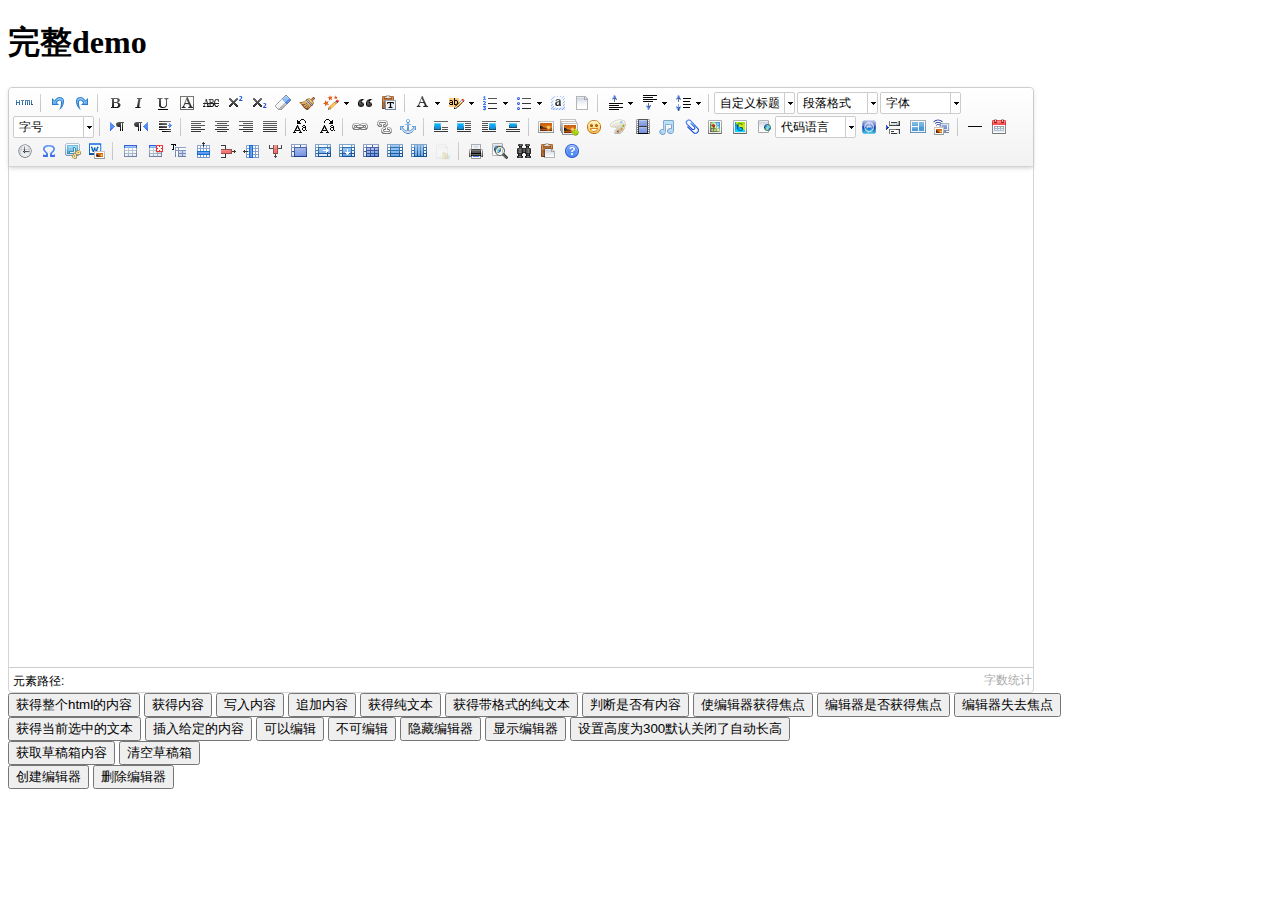
<file: libs/ueditor/index.html>
<!DOCTYPE HTML PUBLIC "-//W3C//DTD HTML 4.01 Transitional//EN"
        "http://www.w3.org/TR/html4/loose.dtd">
<html>
<head>
    <title>完整demo</title>
    <meta http-equiv="Content-Type" content="text/html;charset=utf-8"/>
    <script type="text/javascript" charset="utf-8" src="ueditor.config.js"></script>
    <script type="text/javascript" charset="utf-8" src="ueditor.all.min.js"> </script>
    <!--建议手动加在语言，避免在ie下有时因为加载语言失败导致编辑器加载失败-->
    <!--这里加载的语言文件会覆盖你在配置项目里添加的语言类型，比如你在配置项目里配置的是英文，这里加载的中文，那最后就是中文-->
    <script type="text/javascript" charset="utf-8" src="lang/zh-cn/zh-cn.js"></script>

    <style type="text/css">
        div{
            width:100%;
        }
    </style>
</head>
<body>
<div>
    <h1>完整demo</h1>
    <script id="editor" type="text/plain" style="width:1024px;height:500px;"></script>
</div>
<div id="btns">
    <div>
        <button onclick="getAllHtml()">获得整个html的内容</button>
        <button onclick="getContent()">获得内容</button>
        <button onclick="setContent()">写入内容</button>
        <button onclick="setContent(true)">追加内容</button>
        <button onclick="getContentTxt()">获得纯文本</button>
        <button onclick="getPlainTxt()">获得带格式的纯文本</button>
        <button onclick="hasContent()">判断是否有内容</button>
        <button onclick="setFocus()">使编辑器获得焦点</button>
        <button onmousedown="isFocus(event)">编辑器是否获得焦点</button>
        <button onmousedown="setblur(event)" >编辑器失去焦点</button>

    </div>
    <div>
        <button onclick="getText()">获得当前选中的文本</button>
        <button onclick="insertHtml()">插入给定的内容</button>
        <button id="enable" onclick="setEnabled()">可以编辑</button>
        <button onclick="setDisabled()">不可编辑</button>
        <button onclick=" UE.getEditor('editor').setHide()">隐藏编辑器</button>
        <button onclick=" UE.getEditor('editor').setShow()">显示编辑器</button>
        <button onclick=" UE.getEditor('editor').setHeight(300)">设置高度为300默认关闭了自动长高</button>
    </div>

    <div>
        <button onclick="getLocalData()" >获取草稿箱内容</button>
        <button onclick="clearLocalData()" >清空草稿箱</button>
    </div>

</div>
<div>
    <button onclick="createEditor()">
    创建编辑器</button>
    <button onclick="deleteEditor()">
    删除编辑器</button>
</div>

<script type="text/javascript">

    //实例化编辑器
    //建议使用工厂方法getEditor创建和引用编辑器实例，如果在某个闭包下引用该编辑器，直接调用UE.getEditor('editor')就能拿到相关的实例
    var ue = UE.getEditor('editor');


    function isFocus(e){
        alert(UE.getEditor('editor').isFocus());
        UE.dom.domUtils.preventDefault(e)
    }
    function setblur(e){
        UE.getEditor('editor').blur();
        UE.dom.domUtils.preventDefault(e)
    }
    function insertHtml() {
        var value = prompt('插入html代码', '');
        UE.getEditor('editor').execCommand('insertHtml', value)
    }
    function createEditor() {
        enableBtn();
        UE.getEditor('editor');
    }
    function getAllHtml() {
        alert(UE.getEditor('editor').getAllHtml())
    }
    function getContent() {
        var arr = [];
        arr.push("使用editor.getContent()方法可以获得编辑器的内容");
        arr.push("内容为：");
        arr.push(UE.getEditor('editor').getContent());
        alert(arr.join("\n"));
    }
    function getPlainTxt() {
        var arr = [];
        arr.push("使用editor.getPlainTxt()方法可以获得编辑器的带格式的纯文本内容");
        arr.push("内容为：");
        arr.push(UE.getEditor('editor').getPlainTxt());
        alert(arr.join('\n'))
    }
    function setContent(isAppendTo) {
        var arr = [];
        arr.push("使用editor.setContent('欢迎使用ueditor')方法可以设置编辑器的内容");
        UE.getEditor('editor').setContent('欢迎使用ueditor', isAppendTo);
        alert(arr.join("\n"));
    }
    function setDisabled() {
        UE.getEditor('editor').setDisabled('fullscreen');
        disableBtn("enable");
    }

    function setEnabled() {
        UE.getEditor('editor').setEnabled();
        enableBtn();
    }

    function getText() {
        //当你点击按钮时编辑区域已经失去了焦点，如果直接用getText将不会得到内容，所以要在选回来，然后取得内容
        var range = UE.getEditor('editor').selection.getRange();
        range.select();
        var txt = UE.getEditor('editor').selection.getText();
        alert(txt)
    }

    function getContentTxt() {
        var arr = [];
        arr.push("使用editor.getContentTxt()方法可以获得编辑器的纯文本内容");
        arr.push("编辑器的纯文本内容为：");
        arr.push(UE.getEditor('editor').getContentTxt());
        alert(arr.join("\n"));
    }
    function hasContent() {
        var arr = [];
        arr.push("使用editor.hasContents()方法判断编辑器里是否有内容");
        arr.push("判断结果为：");
        arr.push(UE.getEditor('editor').hasContents());
        alert(arr.join("\n"));
    }
    function setFocus() {
        UE.getEditor('editor').focus();
    }
    function deleteEditor() {
        disableBtn();
        UE.getEditor('editor').destroy();
    }
    function disableBtn(str) {
        var div = document.getElementById('btns');
        var btns = UE.dom.domUtils.getElementsByTagName(div, "button");
        for (var i = 0, btn; btn = btns[i++];) {
            if (btn.id == str) {
                UE.dom.domUtils.removeAttributes(btn, ["disabled"]);
            } else {
                btn.setAttribute("disabled", "true");
            }
        }
    }
    function enableBtn() {
        var div = document.getElementById('btns');
        var btns = UE.dom.domUtils.getElementsByTagName(div, "button");
        for (var i = 0, btn; btn = btns[i++];) {
            UE.dom.domUtils.removeAttributes(btn, ["disabled"]);
        }
    }

    function getLocalData () {
        alert(UE.getEditor('editor').execCommand( "getlocaldata" ));
    }

    function clearLocalData () {
        UE.getEditor('editor').execCommand( "clearlocaldata" );
        alert("已清空草稿箱")
    }
</script>
</body>
</html>
</file>
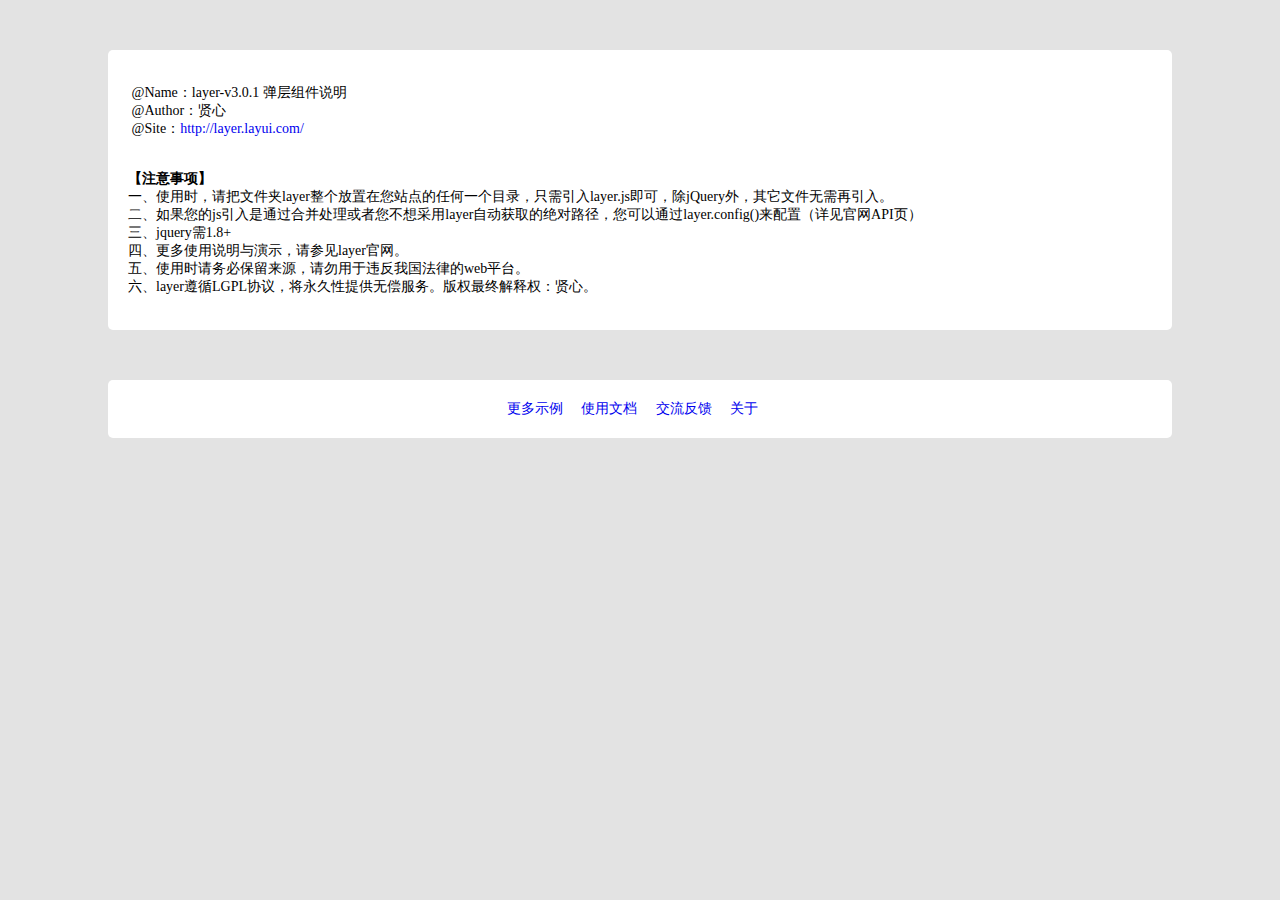
<file: libs/layer/test/demo.html>
﻿

<!DOCTYPE html>
<html>
<head>
  <meta charset="utf-8">
  <title>layer-更懂你的web弹窗解决方案</title>
  <script src="http://lib.sinaapp.com/js/jquery/1.9.1/jquery-1.9.1.min.js"></script>
  <script src="../build/layer.js"></script>

  <style>
  html{background-color:#E3E3E3; font-size:14px; color:#000; font-family:'微软雅黑'}
  a,a:hover{ text-decoration:none;}
  pre{font-family:'微软雅黑'}
  .box{padding:20px; background-color:#fff; margin:50px 100px; border-radius:5px;}
  .box a{padding-right:15px;}
  #about_hide{display:none}
  .layer_text{background-color:#fff; padding:20px;}
  .layer_text p{margin-bottom: 10px; text-indent: 2em; line-height: 23px;}
  .button{display:inline-block; *display:inline; *zoom:1; line-height:30px; padding:0 20px; background-color:#56B4DC; color:#fff; font-size:14px; border-radius:3px; cursor:pointer; font-weight:normal;}
  .photos-demo img{width:200px;}
  </style>
</head>
<body>
<div class="box">
<pre>
 @Name：layer-v<script>document.write(layer.v)</script> 弹层组件说明
 @Author：贤心
 @Site：<a href="http://layer.layui.com/"  target="_blank">http://layer.layui.com/</a>


<strong>【注意事项】</strong>
一、使用时，请把文件夹layer整个放置在您站点的任何一个目录，只需引入layer.js即可，除jQuery外，其它文件无需再引入。
二、如果您的js引入是通过合并处理或者您不想采用layer自动获取的绝对路径，您可以通过layer.config()来配置（详见官网API页）
三、jquery需1.8+
四、更多使用说明与演示，请参见layer官网。
五、使用时请务必保留来源，请勿用于违反我国法律的web平台。
六、layer遵循LGPL协议，将永久性提供无偿服务。版权最终解释权：贤心。
</pre>
</div>

<div class="box" style="text-align:center">
  <a href="http://layer.layui.com/" target="_blank">更多示例</a>
  <a href="http://www.layui.com/doc/modules/layer.html" target="_blank">使用文档</a>
  <a href="http://fly.layui.com/" id="suggest">交流反馈</a>
  <a href="javascript:;" id="about">关于</a>
</div>

<script>
;!function(){


//页面一打开就执行，放入ready是为了layer所需配件（css、扩展模块）加载完毕
layer.ready(function(){ 
  //官网欢迎页
  layer.open({
    type: 2,
    title: 'layer弹层组件官网',
    fix: false,
    maxmin: true,
    shadeClose: true,
    area: ['1100px', '600px'],
    content: 'http://sentsin.com/jquery/layer/?form=local',
    end: function(){
      layer.tips('Hi', '#about', {tips: 1})
    }
  });
});

//关于
$('#about').on('click', function(){
  layer.alert(layer.v + ' - 贤心出品 sentsin.com');
});

}();
</script>
</body>
</html>
</file>
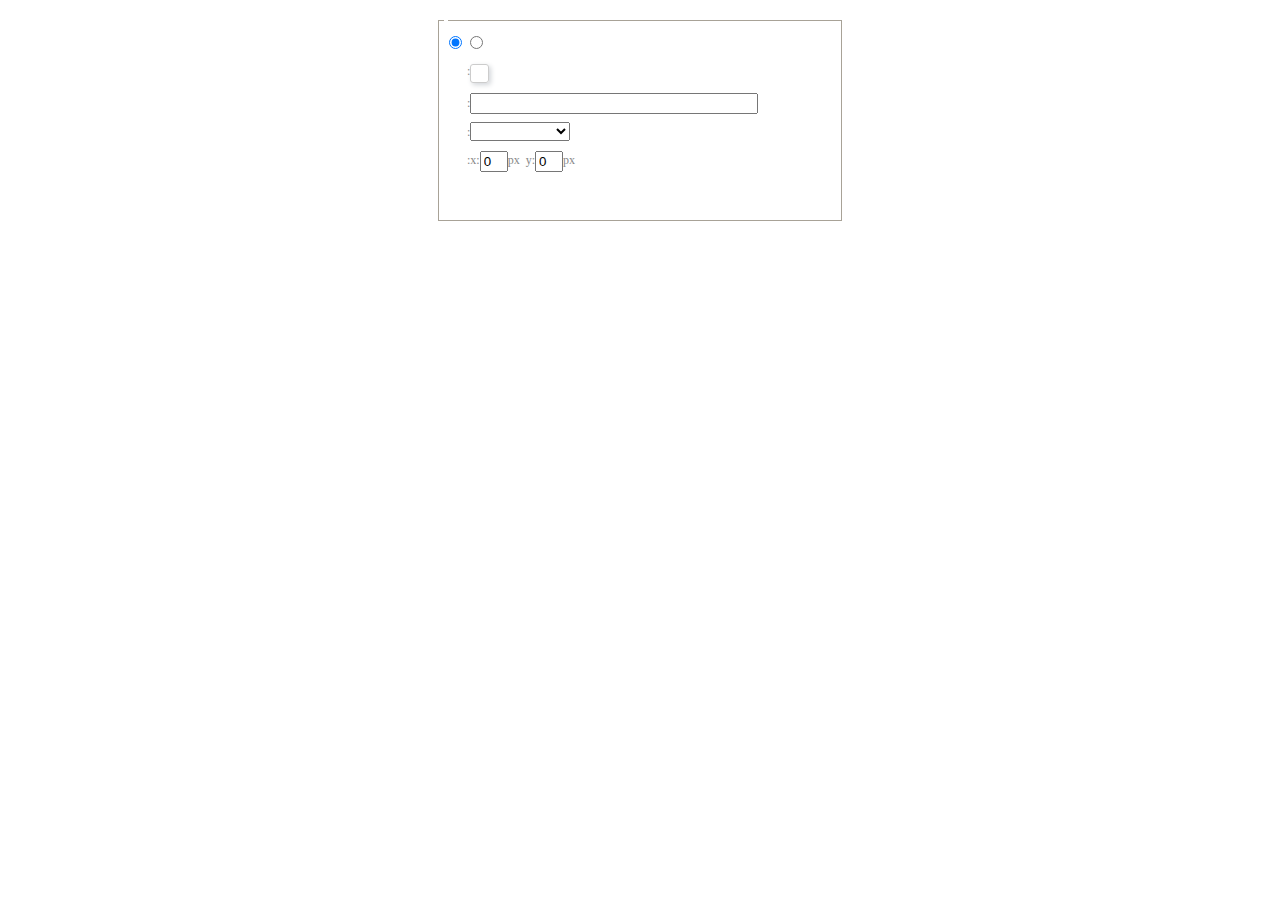
<file: libs/ueditor/dialogs/background/background.html>
<!DOCTYPE HTML>
<html>
<head>
    <meta http-equiv="Content-Type" content="text/html;charset=utf-8"/>
    <script type="text/javascript" src="../internal.js"></script>
    <link rel="stylesheet" type="text/css" href="background.css">
</head>
<body>
    <div id="bg_container" class="wrapper">
        <div id="tabHeads" class="tabhead">
            <span class="focus" data-content-id="normal"><var id="lang_background_normal"></var></span>
            <span class="" data-content-id="imgManager"><var id="lang_background_local"></var></span>
        </div>
        <div id="tabBodys" class="tabbody">
            <div id="normal" class="panel focus">
                <fieldset class="bgarea">
                    <legend><var id="lang_background_set"></var></legend>
                    <div class="content">
                        <div>
                            <label><input id="nocolorRadio" class="iptradio" type="radio" name="t" value="none" checked="checked"><var id="lang_background_none"></var></label>
                            <label><input id="coloredRadio" class="iptradio" type="radio" name="t" value="color"><var id="lang_background_colored"></var></label>
                        </div>
                        <div class="wrapcolor pl">
                            <div class="color">
                                <var id="lang_background_color"></var>:
                            </div>
                            <div id="colorPicker"></div>
                            <div class="clear"></div>
                        </div>
                        <div class="wrapcolor pl">
                            <label><var id="lang_background_netimg"></var>:</label><input class="txt" type="text" id="url">
                        </div>
                        <div id="alignment" class="alignment">
                            <var id="lang_background_align"></var>:<select id="repeatType">
                                <option value="center"></option>
                                <option value="repeat-x"></option>
                                <option value="repeat-y"></option>
                                <option value="repeat"></option>
                                <option value="self"></option>
                            </select>
                        </div>
                        <div id="custom" >
                            <var id="lang_background_position"></var>:x:<input type="text" size="1" id="x" maxlength="4" value="0">px&nbsp;&nbsp;y:<input type="text" size="1" id="y" maxlength="4" value="0">px
                        </div>
                    </div>
                </fieldset>

            </div>
            <div id="imgManager" class="panel">
                <div id="imageList" style=""></div>
            </div>
        </div>
    </div>
    <script type="text/javascript" src="background.js"></script>
</body>
</html>
</file>
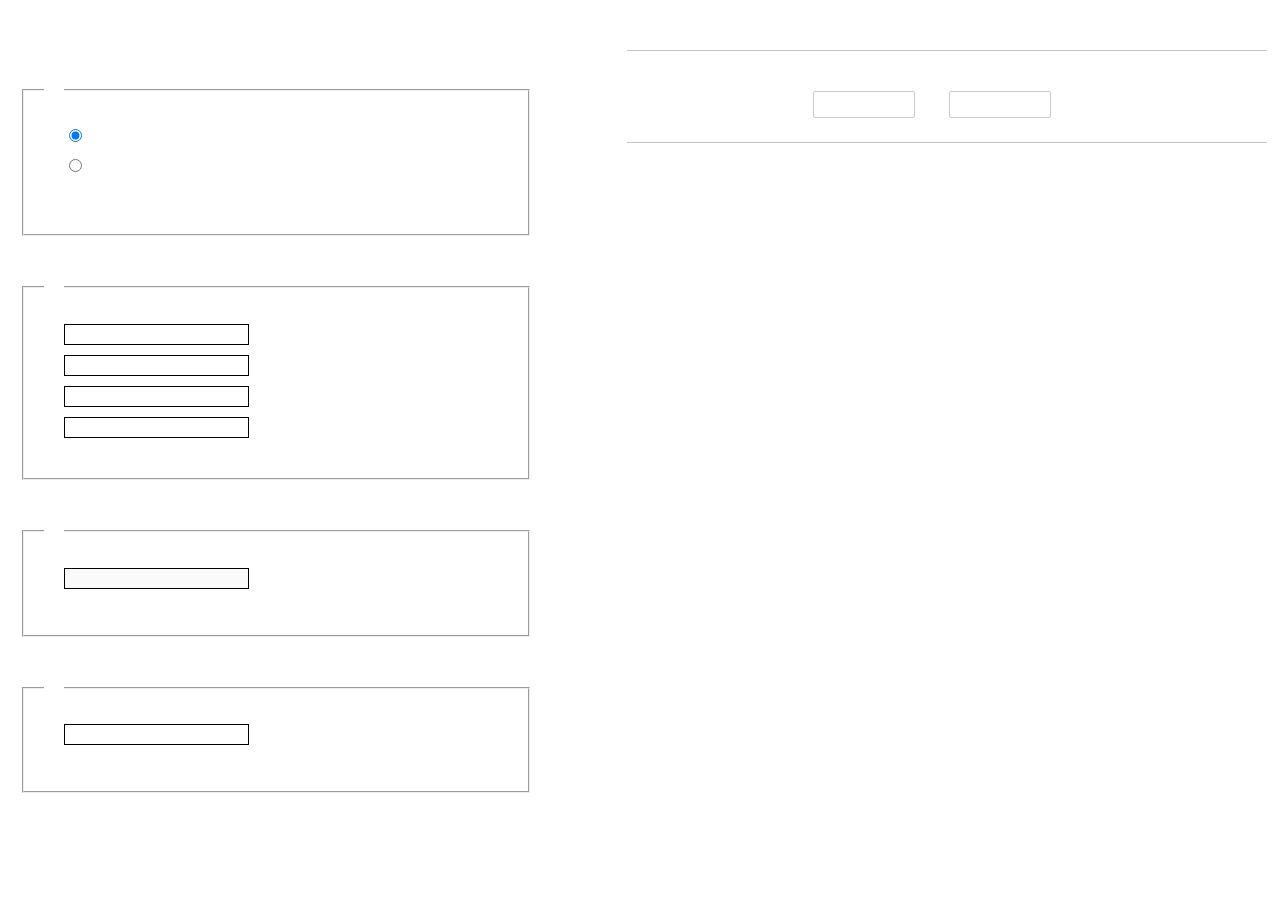
<file: libs/ueditor/dialogs/charts/charts.html>
<!DOCTYPE html>
<html>
    <head>
        <title>chart</title>
        <meta chartset="utf-8">
        <link rel="stylesheet" type="text/css" href="charts.css">
        <script type="text/javascript" src="../internal.js"></script>
    </head>
    <body>
        <div class="main">
            <div class="table-view">
                <h3><var id="lang_data_source"></var></h3>
                <div id="tableContainer" class="table-container"></div>
                <h3><var id="lang_chart_format"></var></h3>
                <form name="data-form">
                    <div class="charts-format">
                        <fieldset>
                            <legend><var id="lang_data_align"></var></legend>
                            <div class="format-item-container">
                                <label>
                                    <input type="radio" class="format-ctrl not-pie-item" name="charts-format" value="1" checked="checked">
                                    <var id="lang_chart_align_same"></var>
                                </label>
                                <label>
                                    <input type="radio" class="format-ctrl not-pie-item" name="charts-format" value="-1">
                                    <var id="lang_chart_align_reverse"></var>
                                </label>
                                <br>
                            </div>
                        </fieldset>
                        <fieldset>
                            <legend><var id="lang_chart_title"></var></legend>
                            <div class="format-item-container">
                                <label>
                                    <var id="lang_chart_main_title"></var><input type="text" name="title" class="data-item">
                                </label>
                                <label>
                                    <var id="lang_chart_sub_title"></var><input type="text" name="sub-title" class="data-item not-pie-item">
                                </label>
                                <label>
                                    <var id="lang_chart_x_title"></var><input type="text" name="x-title" class="data-item not-pie-item">
                                </label>
                                <label>
                                    <var id="lang_chart_y_title"></var><input type="text" name="y-title" class="data-item not-pie-item">
                                </label>
                            </div>
                        </fieldset>
                        <fieldset>
                            <legend><var id="lang_chart_tip"></var></legend>
                            <div class="format-item-container">
                                <label>
                                    <var id="lang_cahrt_tip_prefix"></var>
                                    <input type="text" id="tipInput" name="tip" class="data-item" disabled="disabled">
                                </label>
                                <p><var id="lang_cahrt_tip_description"></var></p>
                            </div>
                        </fieldset>
                        <fieldset>
                            <legend><var id="lang_chart_data_unit"></var></legend>
                            <div class="format-item-container">
                                <label><var id="lang_chart_data_unit_title"></var><input type="text" name="unit" class="data-item"></label>
                                <p><var id="lang_chart_data_unit_description"></var></p>
                            </div>
                        </fieldset>
                    </div>
                </form>
            </div>
            <div class="charts-view">
                <div id="chartsContainer" class="charts-container"></div>
                <div id="chartsType" class="charts-type">
                    <h3><var id="lang_chart_type"></var></h3>
                    <div class="scroll-view">
                        <div class="scroll-container">
                            <div id="scrollBed" class="scroll-bed"></div>
                        </div>
                        <div id="buttonContainer" class="button-container">
                            <a href="#" data-title="prev"><var id="lang_prev_btn"></var></a>
                            <a href="#" data-title="next"><var id="lang_next_btn"></var></a>
                        </div>
                    </div>
                </div>
            </div>
        </div>
        <script src="../../third-party/jquery-1.10.2.min.js"></script>
        <script src="../../third-party/highcharts/highcharts.js"></script>
        <script src="chart.config.js"></script>
        <script src="charts.js"></script>
    </body>
</html>
</file>
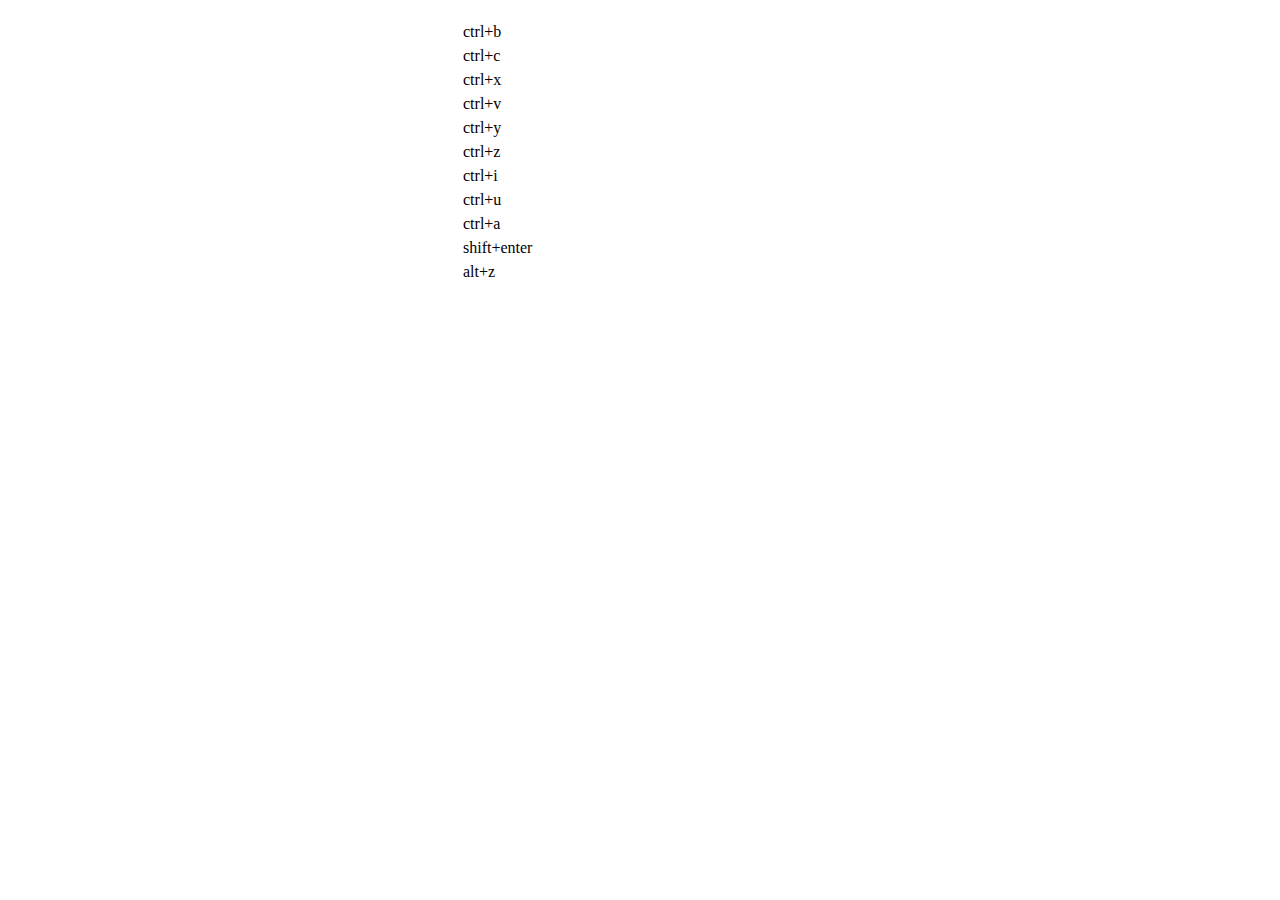
<file: libs/ueditor/dialogs/help/help.html>
<!DOCTYPE HTML PUBLIC "-//W3C//DTD HTML 4.01 Transitional//EN"
        "http://www.w3.org/TR/html4/loose.dtd">
<html>
<head>
    <title>帮助</title>
    <meta content="text/html; charset=utf-8" http-equiv="Content-Type"/>
    <script type="text/javascript" src="../internal.js"></script>
    <link rel="stylesheet" type="text/css" href="help.css">
</head>
<body>
<div class="wrapper" id="helptab">
    <div id="tabHeads" class="tabhead">
        <span class="focus" tabsrc="about"><var id="lang_input_about"></var></span>
        <span tabsrc="shortcuts"><var id="lang_input_shortcuts"></var></span>
    </div>
    <div id="tabBodys" class="tabbody">
        <div id="about" class="panel">
            <h1>UEditor</h1>
            <p id="version"></p>
            <p><var id="lang_input_introduction"></var></p>
        </div>
        <div id="shortcuts" class="panel">
            <table>
                <thead>
                <tr>
                    <td><var id="lang_Txt_shortcuts"></var></td>
                    <td><var id="lang_Txt_func"></var></td>
                </tr>
                </thead>
                <tbody>
                <tr>
                    <td>ctrl+b</td>
                    <td><var id="lang_Txt_bold"></var></td>
                </tr>
                <tr>
                    <td>ctrl+c</td>
                    <td><var id="lang_Txt_copy"></var></td>
                </tr>
                <tr>
                    <td>ctrl+x</td>
                    <td><var id="lang_Txt_cut"></var></td>
                </tr>
                <tr>
                    <td>ctrl+v</td>
                    <td><var id="lang_Txt_Paste"></var></td>
                </tr>
                <tr>
                    <td>ctrl+y</td>
                    <td><var id="lang_Txt_undo"></var></td>
                </tr>
                <tr>
                    <td>ctrl+z</td>
                    <td><var id="lang_Txt_redo"></var></td>
                </tr>
                <tr>
                    <td>ctrl+i</td>
                    <td><var id="lang_Txt_italic"></var></td>
                </tr>
                <tr>
                    <td>ctrl+u</td>
                    <td><var id="lang_Txt_underline"></var></td>
                </tr>
                <tr>
                    <td>ctrl+a</td>
                    <td><var id="lang_Txt_selectAll"></var></td>
                </tr>
                <tr>
                    <td>shift+enter</td>
                    <td><var id="lang_Txt_visualEnter"></var></td>
                </tr>
                <tr>
                    <td>alt+z</td>
                    <td><var id="lang_Txt_fullscreen"></var></td>
                </tr>
                </tbody>
            </table>
        </div>
    </div>
</div>
<script type="text/javascript" src="help.js"></script>
</body>
</html>
</file>
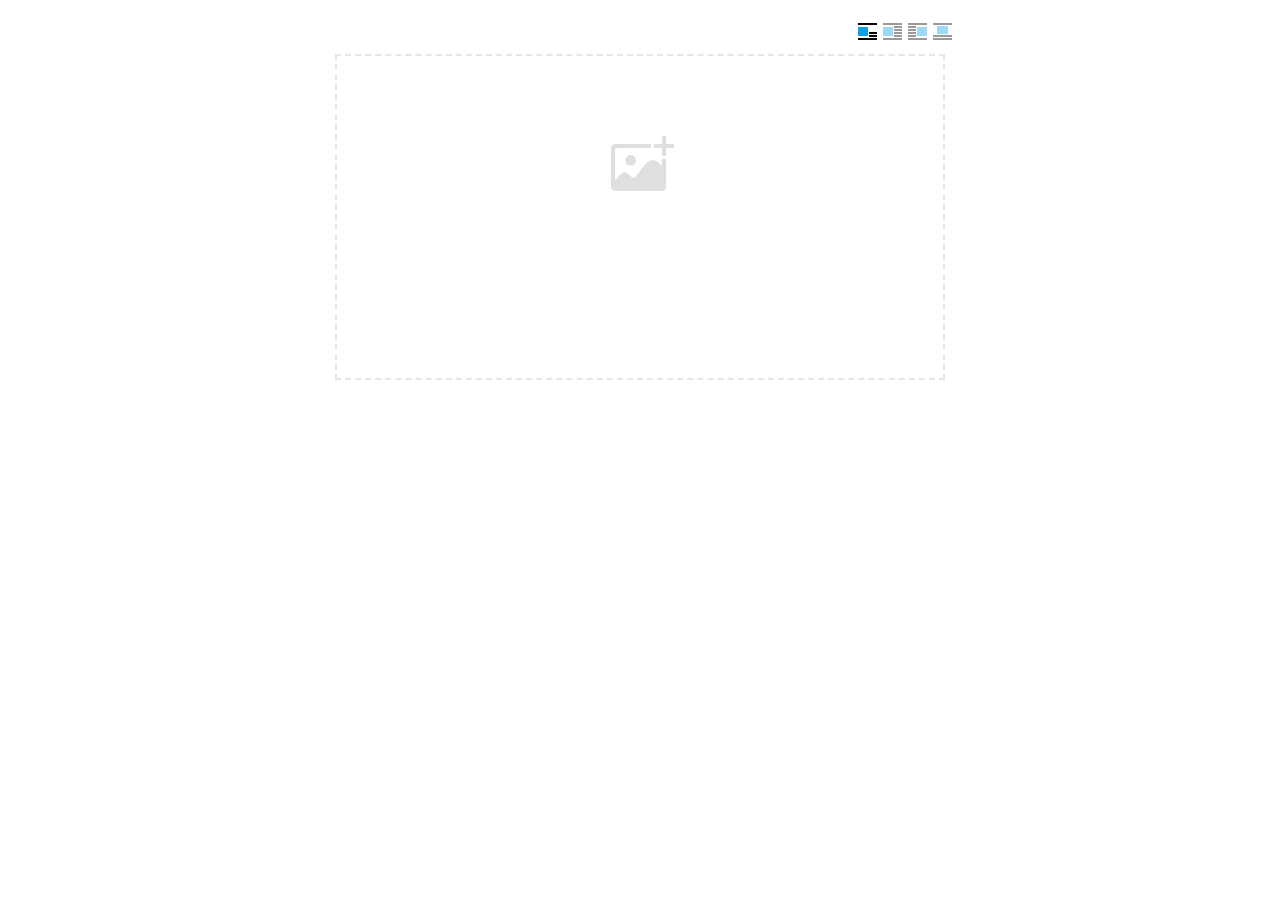
<file: libs/ueditor/dialogs/image/image.html>
<!doctype html>
<html>
<head>
    <meta charset="UTF-8">
    <title>ueditor图片对话框</title>
    <script type="text/javascript" src="../internal.js"></script>

    <!-- jquery -->
    <script type="text/javascript" src="../../third-party/jquery-1.10.2.min.js"></script>

    <!-- webuploader -->
    <script src="../../third-party/webuploader/webuploader.min.js"></script>
    <link rel="stylesheet" type="text/css" href="../../third-party/webuploader/webuploader.css">

    <!-- image dialog -->
    <link rel="stylesheet" href="image.css" type="text/css" />
</head>
<body>

    <div class="wrapper">
        <div id="tabhead" class="tabhead">
            <span class="tab" data-content-id="remote"><var id="lang_tab_remote"></var></span>
            <span class="tab focus" data-content-id="upload"><var id="lang_tab_upload"></var></span>
            <span class="tab" data-content-id="online"><var id="lang_tab_online"></var></span>
            <span class="tab" data-content-id="search"><var id="lang_tab_search"></var></span>
        </div>
        <div class="alignBar">
            <label class="algnLabel"><var id="lang_input_align"></var></label>
                    <span id="alignIcon">
                        <span id="noneAlign" class="none-align focus" data-align="none"></span>
                        <span id="leftAlign" class="left-align" data-align="left"></span>
                        <span id="rightAlign" class="right-align" data-align="right"></span>
                        <span id="centerAlign" class="center-align" data-align="center"></span>
                    </span>
            <input id="align" name="align" type="hidden" value="none"/>
        </div>
        <div id="tabbody" class="tabbody">

            <!-- 远程图片 -->
            <div id="remote" class="panel">
                <div class="top">
                    <div class="row">
                        <label for="url"><var id="lang_input_url"></var></label>
                        <span><input class="text" id="url" type="text"/></span>
                    </div>
                </div>
                <div class="left">
                    <div class="row">
                        <label><var id="lang_input_size"></var></label>
                        <span><var id="lang_input_width">&nbsp;&nbsp;</var><input class="text" type="text" id="width"/>px </span>
                        <span><var id="lang_input_height">&nbsp;&nbsp;</var><input class="text" type="text" id="height"/>px </span>
                        <span><input id="lock" type="checkbox" disabled="disabled"><span id="lockicon"></span></span>
                    </div>
                    <div class="row">
                        <label><var id="lang_input_border"></var></label>
                        <span><input class="text" type="text" id="border"/>px </span>
                    </div>
                    <div class="row">
                        <label><var id="lang_input_vhspace"></var></label>
                        <span><input class="text" type="text" id="vhSpace"/>px </span>
                    </div>
                    <div class="row">
                        <label><var id="lang_input_title"></var></label>
                        <span><input class="text" type="text" id="title"/></span>
                    </div>
                </div>
                <div class="right"><div id="preview"></div></div>
            </div>

            <!-- 上传图片 -->
            <div id="upload" class="panel focus">
                <div id="queueList" class="queueList">
                    <div class="statusBar element-invisible">
                        <div class="progress">
                            <span class="text">0%</span>
                            <span class="percentage"></span>
                        </div><div class="info"></div>
                        <div class="btns">
                            <div id="filePickerBtn"></div>
                            <div class="uploadBtn"><var id="lang_start_upload"></var></div>
                        </div>
                    </div>
                    <div id="dndArea" class="placeholder">
                        <div class="filePickerContainer">
                            <div id="filePickerReady"></div>
                        </div>
                    </div>
                    <ul class="filelist element-invisible">
                        <li id="filePickerBlock" class="filePickerBlock"></li>
                    </ul>
                </div>
            </div>

            <!-- 在线图片 -->
            <div id="online" class="panel">
                <div id="imageList"><var id="lang_imgLoading"></var></div>
            </div>

            <!-- 搜索图片 -->
            <div id="search" class="panel">
                <div class="searchBar">
                    <input id="searchTxt" class="searchTxt text" type="text" />
                    <select id="searchType" class="searchType">
                        <option value="&s=4&z=0"></option>
                        <option value="&s=1&z=19"></option>
                        <option value="&s=2&z=0"></option>
                        <option value="&s=3&z=0"></option>
                    </select>
                    <input id="searchReset" type="button"  />
                    <input id="searchBtn" type="button"  />
                </div>
                <div id="searchList" class="searchList"><ul id="searchListUl"></ul></div>
            </div>

        </div>
    </div>
    <script type="text/javascript" src="image.js"></script>

</body>
</html>
</file>
<file: libs/ueditor/dialogs/background/background.css>
.wrapper{ width: 424px;margin: 10px auto; zoom:1;position: relative}
.tabbody{height:225px;}
.tabbody .panel { position: absolute;width:100%; height:100%;background: #fff; display: none;}
.tabbody .focus { display: block;}

body{font-size: 12px;color: #888;overflow: hidden;}
input,label{vertical-align:middle}
.clear{clear: both;}
.pl{padding-left: 18px;padding-left: 23px\9;}

#imageList {width: 420px;height: 215px;margin-top: 10px;overflow: hidden;overflow-y: auto;}
#imageList div {float: left;width: 100px;height: 95px;margin: 5px 10px;}
#imageList img {cursor: pointer;border: 2px solid white;}

.bgarea{margin: 10px;padding: 5px;height: 84%;border: 1px solid #A8A297;}
.content div{margin: 10px 0 10px 5px;}
.content .iptradio{margin: 0px 5px 5px 0px;}
.txt{width:280px;}

.wrapcolor{height: 19px;}
div.color{float: left;margin: 0;}
#colorPicker{width: 17px;height: 17px;border: 1px solid #CCC;display: inline-block;border-radius: 3px;box-shadow: 2px 2px 5px #D3D6DA;margin: 0;float: left;}
div.alignment,#custom{margin-left: 23px;margin-left: 28px\9;}
#custom input{height: 15px;min-height: 15px;width:20px;}
#repeatType{width:100px;}


/* 图片管理样式 */
#imgManager {
    width: 100%;
    height: 225px;
}
#imgManager #imageList{
    width: 100%;
    overflow-x: hidden;
    overflow-y: auto;
}
#imgManager ul {
    display: block;
    list-style: none;
    margin: 0;
    padding: 0;
}
#imgManager li {
    float: left;
    display: block;
    list-style: none;
    padding: 0;
    width: 113px;
    height: 113px;
    margin: 9px 0 0 19px;
    background-color: #eee;
    overflow: hidden;
    cursor: pointer;
    position: relative;
}
#imgManager li.clearFloat {
    float: none;
    clear: both;
    display: block;
    width:0;
    height:0;
    margin: 0;
    padding: 0;
}
#imgManager li img {
    cursor: pointer;
}
#imgManager li .icon {
    cursor: pointer;
    width: 113px;
    height: 113px;
    position: absolute;
    top: 0;
    left: 0;
    z-index: 2;
    border: 0;
    background-repeat: no-repeat;
}
#imgManager li .icon:hover {
    width: 107px;
    height: 107px;
    border: 3px solid #1094fa;
}
#imgManager li.selected .icon {
    background-image: url(images/success.png);
    background-position: 75px 75px;
}
#imgManager li.selected .icon:hover {
    width: 107px;
    height: 107px;
    border: 3px solid #1094fa;
    background-position: 72px 72px;
}
</file>
<file: libs/ueditor/dialogs/charts/charts.css>
html, body {
    width: 100%;
    height: 100%;
    margin: 0;
    padding: 0;
    overflow-x: hidden;
}

.main {
    width: 100%;
    overflow: hidden;
}

.table-view {
    height: 100%;
    float: left;
    margin: 20px;
    width: 40%;
}

.table-view .table-container {
    width: 100%;
    margin-bottom: 50px;
    overflow: scroll;
}

.table-view th {
    padding: 5px 10px;
    background-color: #F7F7F7;
}

.table-view td {
    width: 50px;
    text-align: center;
    padding:0;
}

.table-container input {
    width: 40px;
    padding: 5px;
    border: none;
    outline: none;
}

.table-view caption {
    font-size: 18px;
    text-align: left;
}

.charts-view {
    /*margin-left: 49%!important;*/
    width: 50%;
    margin-left: 49%;
    height: 400px;
}

.charts-container {
    border-left: 1px solid #c3c3c3;
}

.charts-format fieldset {
    padding-left: 20px;
    margin-bottom: 50px;
}

.charts-format legend {
    padding-left: 10px;
    padding-right: 10px;
}

.format-item-container {
    padding: 20px;
}

.format-item-container label {
    display: block;
    margin: 10px 0;
}

.charts-format .data-item {
    border: 1px solid black;
    outline: none;
    padding: 2px 3px;
}

/* 图表类型 */

.charts-type {
    margin-top: 50px;
    height: 300px;
}

.scroll-view {
    border: 1px solid #c3c3c3;
    border-left: none;
    border-right: none;
    overflow: hidden;
}

.scroll-container {
    margin: 20px;
    width: 100%;
    overflow: hidden;
}

.scroll-bed {
    width: 10000px;
    _margin-top: 20px;
    -webkit-transition: margin-left .5s ease;
    -moz-transition: margin-left .5s ease;
    transition: margin-left .5s ease;
}

.view-box {
    display: inline-block;
    *display: inline;
    *zoom: 1;
    margin-right: 20px;
    border: 2px solid white;
    line-height: 0;
    overflow: hidden;
    cursor: pointer;
}

.view-box img {
    border: 1px solid #cecece;
}

.view-box.selected {
    border-color: #7274A7;
}

.button-container {
    margin-bottom: 20px;
    text-align: center;
}

.button-container a {
    display: inline-block;
    width: 100px;
    height: 25px;
    line-height: 25px;
    border: 1px solid #c2ccd1;
    margin-right: 30px;
    text-decoration: none;
    color: black;
    -webkit-border-radius: 2px;
    -moz-border-radius: 2px;
    border-radius: 2px;
}

.button-container a:HOVER {
    background: #fcfcfc;
}

.button-container a:ACTIVE {
    border-top-color: #c2ccd1;
    box-shadow:inset 0 5px 4px -4px rgba(49, 49, 64, 0.1);
}

.edui-charts-not-data {
    height: 100px;
    line-height: 100px;
    text-align: center;
}
</file>
<file: libs/ueditor/dialogs/help/help.css>
.wrapper{width: 370px;margin: 10px auto;zoom: 1;}
.tabbody{height: 360px;}
.tabbody .panel{width:100%;height: 360px;position: absolute;background: #fff;}
.tabbody .panel h1{font-size:26px;margin: 5px 0 0 5px;}
.tabbody .panel p{font-size:12px;margin: 5px 0 0 5px;}
.tabbody table{width:90%;line-height: 20px;margin: 5px 0 0 5px;;}
.tabbody table thead{font-weight: bold;line-height: 25px;}
</file>
<file: libs/ueditor/third-party/webuploader/webuploader.css>
.webuploader-container {
	position: relative;
}
.webuploader-element-invisible {
	position: absolute !important;
	clip: rect(1px 1px 1px 1px); /* IE6, IE7 */
    clip: rect(1px,1px,1px,1px);
}
.webuploader-pick {
	position: relative;
	display: inline-block;
	cursor: pointer;
	background: #00b7ee;
	padding: 10px 15px;
	color: #fff;
	text-align: center;
	border-radius: 3px;
	overflow: hidden;
}
.webuploader-pick-hover {
	background: #00a2d4;
}

.webuploader-pick-disable {
	opacity: 0.6;
	pointer-events:none;
}
</file>
<file: libs/ueditor/dialogs/image/image.css>
@charset "utf-8";
/* dialog样式 */
.wrapper {
    zoom: 1;
    width: 630px;
    *width: 626px;
    height: 380px;
    margin: 0 auto;
    padding: 10px;
    position: relative;
    font-family: sans-serif;
}

/*tab样式框大小*/
.tabhead {
    float:left;
}
.tabbody {
    width: 100%;
    height: 346px;
    position: relative;
    clear: both;
}

.tabbody .panel {
    position: absolute;
    width: 0;
    height: 0;
    background: #fff;
    overflow: hidden;
    display: none;
}

.tabbody .panel.focus {
    width: 100%;
    height: 346px;
    display: block;
}

/* 图片对齐方式 */
.alignBar{
    float:right;
    margin-top: 5px;
    position: relative;
}

.alignBar .algnLabel{
    float:left;
    height: 20px;
    line-height: 20px;
}

.alignBar #alignIcon{
    zoom:1;
    _display: inline;
    display: inline-block;
    position: relative;
}
.alignBar #alignIcon span{
    float: left;
    cursor: pointer;
    display: block;
    width: 19px;
    height: 17px;
    margin-right: 3px;
    margin-left: 3px;
    background-image: url(./images/alignicon.jpg);
}
.alignBar #alignIcon .none-align{
    background-position: 0 -18px;
}
.alignBar #alignIcon .left-align{
    background-position: -20px -18px;
}
.alignBar #alignIcon .right-align{
    background-position: -40px -18px;
}
.alignBar #alignIcon .center-align{
    background-position: -60px -18px;
}
.alignBar #alignIcon .none-align.focus{
    background-position: 0 0;
}
.alignBar #alignIcon .left-align.focus{
    background-position: -20px 0;
}
.alignBar #alignIcon .right-align.focus{
    background-position: -40px 0;
}
.alignBar #alignIcon .center-align.focus{
    background-position: -60px 0;
}




/* 远程图片样式 */
#remote {
    z-index: 200;
}

#remote .top{
    width: 100%;
    margin-top: 25px;
}
#remote .left{
    display: block;
    float: left;
    width: 300px;
    height:10px;
}
#remote .right{
    display: block;
    float: right;
    width: 300px;
    height:10px;
}
#remote .row{
    margin-left: 20px;
    clear: both;
    height: 40px;
}

#remote .row label{
    text-align: center;
    width: 50px;
    zoom:1;
    _display: inline;
    display:inline-block;
    vertical-align: middle;
}
#remote .row label.algnLabel{
    float: left;

}

#remote input.text{
    width: 150px;
    padding: 3px 6px;
    font-size: 14px;
    line-height: 1.42857143;
    color: #555;
    background-color: #fff;
    background-image: none;
    border: 1px solid #ccc;
    border-radius: 4px;
    -webkit-box-shadow: inset 0 1px 1px rgba(0, 0, 0, .075);
    box-shadow: inset 0 1px 1px rgba(0, 0, 0, .075);
    -webkit-transition: border-color ease-in-out .15s, box-shadow ease-in-out .15s;
    transition: border-color ease-in-out .15s, box-shadow ease-in-out .15s;
}
#remote input.text:focus {
    border-color: #66afe9;
    outline: 0;
    -webkit-box-shadow: inset 0 1px 1px rgba(0, 0, 0, .075), 0 0 8px rgba(102, 175, 233, .6);
    box-shadow: inset 0 1px 1px rgba(0, 0, 0, .075), 0 0 8px rgba(102, 175, 233, .6);
}
#remote #url{
    width: 500px;
    margin-bottom: 2px;
}
#remote #width,
#remote #height{
    width: 20px;
    margin-left: 2px;
    margin-right: 2px;
}
#remote #border,
#remote #vhSpace,
#remote #title{
    width: 180px;
    margin-right: 5px;
}
#remote #lock{
}
#remote #lockicon{
    zoom: 1;
    _display:inline;
    display: inline-block;
    width: 20px;
    height: 20px;
    background: url("../../themes/default/images/lock.gif") -13px -13px no-repeat;
    vertical-align: middle;
}
#remote #preview{
    clear: both;
    width: 260px;
    height: 240px;
    z-index: 9999;
    margin-top: 10px;
    background-color: #eee;
    overflow: hidden;
}

/* 上传图片 */
.tabbody #upload.panel {
    width: 0;
    height: 0;
    overflow: hidden;
    position: absolute !important;
    clip: rect(1px, 1px, 1px, 1px);
    background: #fff;
    display: block;
}

.tabbody #upload.panel.focus {
    width: 100%;
    height: 346px;
    display: block;
    clip: auto;
}

#upload .queueList {
    margin: 0;
    width: 100%;
    height: 100%;
    position: absolute;
    overflow: hidden;
}

#upload p {
    margin: 0;
}

.element-invisible {
    width: 0 !important;
    height: 0 !important;
    border: 0;
    padding: 0;
    margin: 0;
    overflow: hidden;
    position: absolute !important;
    clip: rect(1px, 1px, 1px, 1px);
}

#upload .placeholder {
    margin: 10px;
    border: 2px dashed #e6e6e6;
    *border: 0px dashed #e6e6e6;
    height: 172px;
    padding-top: 150px;
    text-align: center;
    background: url(./images/image.png) center 70px no-repeat;
    color: #cccccc;
    font-size: 18px;
    position: relative;
    top:0;
    *top: 10px;
}

#upload .placeholder .webuploader-pick {
    font-size: 18px;
    background: #00b7ee;
    border-radius: 3px;
    line-height: 44px;
    padding: 0 30px;
    *width: 120px;
    color: #fff;
    display: inline-block;
    margin: 0 auto 20px auto;
    cursor: pointer;
    box-shadow: 0 1px 1px rgba(0, 0, 0, 0.1);
}

#upload .placeholder .webuploader-pick-hover {
    background: #00a2d4;
}


#filePickerContainer {
    text-align: center;
}

#upload .placeholder .flashTip {
    color: #666666;
    font-size: 12px;
    position: absolute;
    width: 100%;
    text-align: center;
    bottom: 20px;
}

#upload .placeholder .flashTip a {
    color: #0785d1;
    text-decoration: none;
}

#upload .placeholder .flashTip a:hover {
    text-decoration: underline;
}

#upload .placeholder.webuploader-dnd-over {
    border-color: #999999;
}

#upload .filelist {
    list-style: none;
    margin: 0;
    padding: 0;
    overflow-x: hidden;
    overflow-y: auto;
    position: relative;
    height: 300px;
}

#upload .filelist:after {
    content: '';
    display: block;
    width: 0;
    height: 0;
    overflow: hidden;
    clear: both;
    position: relative;
}

#upload .filelist li {
    width: 113px;
    height: 113px;
    background: url(./images/bg.png);
    text-align: center;
    margin: 9px 0 0 9px;
    *margin: 6px 0 0 6px;
    position: relative;
    display: block;
    float: left;
    overflow: hidden;
    font-size: 12px;
}

#upload .filelist li p.log {
    position: relative;
    top: -45px;
}

#upload .filelist li p.title {
    position: absolute;
    top: 0;
    left: 0;
    width: 100%;
    overflow: hidden;
    white-space: nowrap;
    text-overflow: ellipsis;
    top: 5px;
    text-indent: 5px;
    text-align: left;
}

#upload .filelist li p.progress {
    position: absolute;
    width: 100%;
    bottom: 0;
    left: 0;
    height: 8px;
    overflow: hidden;
    z-index: 50;
    margin: 0;
    border-radius: 0;
    background: none;
    -webkit-box-shadow: 0 0 0;
}

#upload .filelist li p.progress span {
    display: none;
    overflow: hidden;
    width: 0;
    height: 100%;
    background: #1483d8 url(./images/progress.png) repeat-x;

    -webit-transition: width 200ms linear;
    -moz-transition: width 200ms linear;
    -o-transition: width 200ms linear;
    -ms-transition: width 200ms linear;
    transition: width 200ms linear;

    -webkit-animation: progressmove 2s linear infinite;
    -moz-animation: progressmove 2s linear infinite;
    -o-animation: progressmove 2s linear infinite;
    -ms-animation: progressmove 2s linear infinite;
    animation: progressmove 2s linear infinite;

    -webkit-transform: translateZ(0);
}

@-webkit-keyframes progressmove {
    0% {
        background-position: 0 0;
    }
    100% {
        background-position: 17px 0;
    }
}

@-moz-keyframes progressmove {
    0% {
        background-position: 0 0;
    }
    100% {
        background-position: 17px 0;
    }
}

@keyframes progressmove {
    0% {
        background-position: 0 0;
    }
    100% {
        background-position: 17px 0;
    }
}

#upload .filelist li p.imgWrap {
    position: relative;
    z-index: 2;
    line-height: 113px;
    vertical-align: middle;
    overflow: hidden;
    width: 113px;
    height: 113px;

    -webkit-transform-origin: 50% 50%;
    -moz-transform-origin: 50% 50%;
    -o-transform-origin: 50% 50%;
    -ms-transform-origin: 50% 50%;
    transform-origin: 50% 50%;

    -webit-transition: 200ms ease-out;
    -moz-transition: 200ms ease-out;
    -o-transition: 200ms ease-out;
    -ms-transition: 200ms ease-out;
    transition: 200ms ease-out;
}

#upload .filelist li img {
    width: 100%;
}

#upload .filelist li p.error {
    background: #f43838;
    color: #fff;
    position: absolute;
    bottom: 0;
    left: 0;
    height: 28px;
    line-height: 28px;
    width: 100%;
    z-index: 100;
    display:none;
}

#upload .filelist li .success {
    display: block;
    position: absolute;
    left: 0;
    bottom: 0;
    height: 40px;
    width: 100%;
    z-index: 200;
    background: url(./images/success.png) no-repeat right bottom;
    background: url(./images/success.gif) no-repeat right bottom \9;
}

#upload .filelist li.filePickerBlock {
    width: 113px;
    height: 113px;
    background: url(./images/image.png) no-repeat center 12px;
    border: 1px solid #eeeeee;
    border-radius: 0;
}
#upload .filelist li.filePickerBlock div.webuploader-pick  {
    width: 100%;
    height: 100%;
    margin: 0;
    padding: 0;
    opacity: 0;
    background: none;
    font-size: 0;
}

#upload .filelist div.file-panel {
    position: absolute;
    height: 0;
    filter: progid:DXImageTransform.Microsoft.gradient(GradientType=0, startColorstr='#80000000', endColorstr='#80000000') \0;
    background: rgba(0, 0, 0, 0.5);
    width: 100%;
    top: 0;
    left: 0;
    overflow: hidden;
    z-index: 300;
}

#upload .filelist div.file-panel span {
    width: 24px;
    height: 24px;
    display: inline;
    float: right;
    text-indent: -9999px;
    overflow: hidden;
    background: url(./images/icons.png) no-repeat;
    background: url(./images/icons.gif) no-repeat \9;
    margin: 5px 1px 1px;
    cursor: pointer;
    -webkit-tap-highlight-color: rgba(0,0,0,0);
    -webkit-user-select: none;
    -moz-user-select: none;
    -ms-user-select: none;
    user-select: none;
}

#upload .filelist div.file-panel span.rotateLeft {
    display:none;
    background-position: 0 -24px;
}

#upload .filelist div.file-panel span.rotateLeft:hover {
    background-position: 0 0;
}

#upload .filelist div.file-panel span.rotateRight {
    display:none;
    background-position: -24px -24px;
}

#upload .filelist div.file-panel span.rotateRight:hover {
    background-position: -24px 0;
}

#upload .filelist div.file-panel span.cancel {
    background-position: -48px -24px;
}

#upload .filelist div.file-panel span.cancel:hover {
    background-position: -48px 0;
}

#upload .statusBar {
    height: 45px;
    border-bottom: 1px solid #dadada;
    margin: 0 10px;
    padding: 0;
    line-height: 45px;
    vertical-align: middle;
    position: relative;
}

#upload .statusBar .progress {
    border: 1px solid #1483d8;
    width: 198px;
    background: #fff;
    height: 18px;
    position: absolute;
    top: 12px;
    display: none;
    text-align: center;
    line-height: 18px;
    color: #6dbfff;
    margin: 0 10px 0 0;
}
#upload .statusBar .progress span.percentage {
    width: 0;
    height: 100%;
    left: 0;
    top: 0;
    background: #1483d8;
    position: absolute;
}
#upload .statusBar .progress span.text {
    position: relative;
    z-index: 10;
}

#upload .statusBar .info {
    display: inline-block;
    font-size: 14px;
    color: #666666;
}

#upload .statusBar .btns {
    position: absolute;
    top: 7px;
    right: 0;
    line-height: 30px;
}

#filePickerBtn {
    display: inline-block;
    float: left;
}
#upload .statusBar .btns .webuploader-pick,
#upload .statusBar .btns .uploadBtn,
#upload .statusBar .btns .uploadBtn.state-uploading,
#upload .statusBar .btns .uploadBtn.state-paused {
    background: #ffffff;
    border: 1px solid #cfcfcf;
    color: #565656;
    padding: 0 18px;
    display: inline-block;
    border-radius: 3px;
    margin-left: 10px;
    cursor: pointer;
    font-size: 14px;
    float: left;
    -webkit-user-select: none;
    -moz-user-select: none;
    -ms-user-select: none;
    user-select: none;
}
#upload .statusBar .btns .webuploader-pick-hover,
#upload .statusBar .btns .uploadBtn:hover,
#upload .statusBar .btns .uploadBtn.state-uploading:hover,
#upload .statusBar .btns .uploadBtn.state-paused:hover {
    background: #f0f0f0;
}

#upload .statusBar .btns .uploadBtn,
#upload .statusBar .btns .uploadBtn.state-paused{
    background: #00b7ee;
    color: #fff;
    border-color: transparent;
}
#upload .statusBar .btns .uploadBtn:hover,
#upload .statusBar .btns .uploadBtn.state-paused:hover{
    background: #00a2d4;
}

#upload .statusBar .btns .uploadBtn.disabled {
    pointer-events: none;
    filter:alpha(opacity=60);
    -moz-opacity:0.6;
    -khtml-opacity: 0.6;
    opacity: 0.6;
}



/* 图片管理样式 */
#online {
    width: 100%;
    height: 336px;
    padding: 10px 0 0 0;
}
#online #imageList{
    width: 100%;
    height: 100%;
    overflow-x: hidden;
    overflow-y: auto;
    position: relative;
}
#online ul {
    display: block;
    list-style: none;
    margin: 0;
    padding: 0;
}
#online li {
    float: left;
    display: block;
    list-style: none;
    padding: 0;
    width: 113px;
    height: 113px;
    margin: 0 0 9px 9px;
    *margin: 0 0 6px 6px;
    background-color: #eee;
    overflow: hidden;
    cursor: pointer;
    position: relative;
}
#online li.clearFloat {
    float: none;
    clear: both;
    display: block;
    width:0;
    height:0;
    margin: 0;
    padding: 0;
}
#online li img {
    cursor: pointer;
}
#online li .icon {
    cursor: pointer;
    width: 113px;
    height: 113px;
    position: absolute;
    top: 0;
    left: 0;
    z-index: 2;
    border: 0;
    background-repeat: no-repeat;
}
#online li .icon:hover {
    width: 107px;
    height: 107px;
    border: 3px solid #1094fa;
}
#online li.selected .icon {
    background-image: url(images/success.png);
    background-image: url(images/success.gif)\9;
    background-position: 75px 75px;
}
#online li.selected .icon:hover {
    width: 107px;
    height: 107px;
    border: 3px solid #1094fa;
    background-position: 72px 72px;
}


/* 图片搜索样式 */
#search .searchBar {
    width: 100%;
    height: 30px;
    margin: 10px 0 5px 0;
    padding: 0;
}

#search input.text{
    width: 150px;
    padding: 3px 6px;
    font-size: 14px;
    line-height: 1.42857143;
    color: #555;
    background-color: #fff;
    background-image: none;
    border: 1px solid #ccc;
    border-radius: 4px;
    -webkit-box-shadow: inset 0 1px 1px rgba(0, 0, 0, .075);
    box-shadow: inset 0 1px 1px rgba(0, 0, 0, .075);
    -webkit-transition: border-color ease-in-out .15s, box-shadow ease-in-out .15s;
    transition: border-color ease-in-out .15s, box-shadow ease-in-out .15s;
}
#search input.text:focus {
    border-color: #66afe9;
    outline: 0;
    -webkit-box-shadow: inset 0 1px 1px rgba(0, 0, 0, .075), 0 0 8px rgba(102, 175, 233, .6);
    box-shadow: inset 0 1px 1px rgba(0, 0, 0, .075), 0 0 8px rgba(102, 175, 233, .6);
}
#search input.searchTxt {
    margin-left:5px;
    padding-left: 5px;
    background: #FFF;
    width: 300px;
    *width: 260px;
    height: 21px;
    line-height: 21px;
    float: left;
    dislay: block;
}

#search .searchType {
    width: 65px;
    height: 28px;
    padding:0;
    line-height: 28px;
    border: 1px solid #d7d7d7;
    border-radius: 0;
    vertical-align: top;
    margin-left: 5px;
    float: left;
    dislay: block;
}

#search #searchBtn,
#search #searchReset {
    display: inline-block;
    margin-bottom: 0;
    margin-right: 5px;
    padding: 4px 10px;
    font-weight: 400;
    text-align: center;
    vertical-align: middle;
    cursor: pointer;
    background-image: none;
    border: 1px solid transparent;
    white-space: nowrap;
    font-size: 14px;
    border-radius: 4px;
    -webkit-user-select: none;
    -moz-user-select: none;
    -ms-user-select: none;
    user-select: none;
    vertical-align: top;
    float: right;
}

#search #searchBtn {
    color: white;
    border-color: #285e8e;
    background-color: #3b97d7;
}
#search #searchReset {
    color: #333;
    border-color: #ccc;
    background-color: #fff;
}
#search #searchBtn:hover {
    background-color: #3276b1;
}
#search #searchReset:hover {
    background-color: #eee;
}

#search .msg {
    margin-left: 5px;
}

#search .searchList{
    width: 100%;
    height: 300px;
    overflow: hidden;
    clear: both;
}
#search .searchList ul{
    margin:0;
    padding:0;
    list-style:none;
    clear: both;
    width: 100%;
    height: 100%;
    overflow-x: hidden;
    overflow-y: auto;
    zoom: 1;
    position: relative;
}

#search .searchList li {
    list-style:none;
    float: left;
    display: block;
    width: 115px;
    margin: 5px 10px 5px 20px;
    *margin: 5px 10px 5px 15px;
    padding:0;
    font-size: 12px;
    box-shadow: 0 1px 3px rgba(0, 0, 0, .3);
    -moz-box-shadow: 0 1px 3px rgba(0, 0, 0, .3);
    -webkit-box-shadow: 0 1px 3px rgba(0, 0, 0, .3);
    position: relative;
    vertical-align: top;
    text-align: center;
    overflow: hidden;
    cursor: pointer;
    filter: alpha(Opacity=100);
    -moz-opacity: 1;
    opacity: 1;
    border: 2px solid #eee;
}

#search .searchList li.selected {
    filter: alpha(Opacity=40);
    -moz-opacity: 0.4;
    opacity: 0.4;
    border: 2px solid #00a0e9;
}

#search .searchList li p {
    background-color: #eee;
    margin: 0;
    padding: 0;
    position: relative;
    width:100%;
    height:115px;
    overflow: hidden;
}

#search .searchList li p img {
    cursor: pointer;
    border: 0;
}

#search .searchList li a {
    color: #999;
    border-top: 1px solid #F2F2F2;
    background: #FAFAFA;
    text-align: center;
    display: block;
    padding: 0 5px;
    width: 105px;
    height:32px;
    line-height:32px;
    white-space:nowrap;
    text-overflow:ellipsis;
    text-decoration: none;
    overflow: hidden;
    word-break: break-all;
}

#search .searchList a:hover {
    text-decoration: underline;
    color: #333;
}
#search .searchList .clearFloat{
    clear: both;
}
</file>
